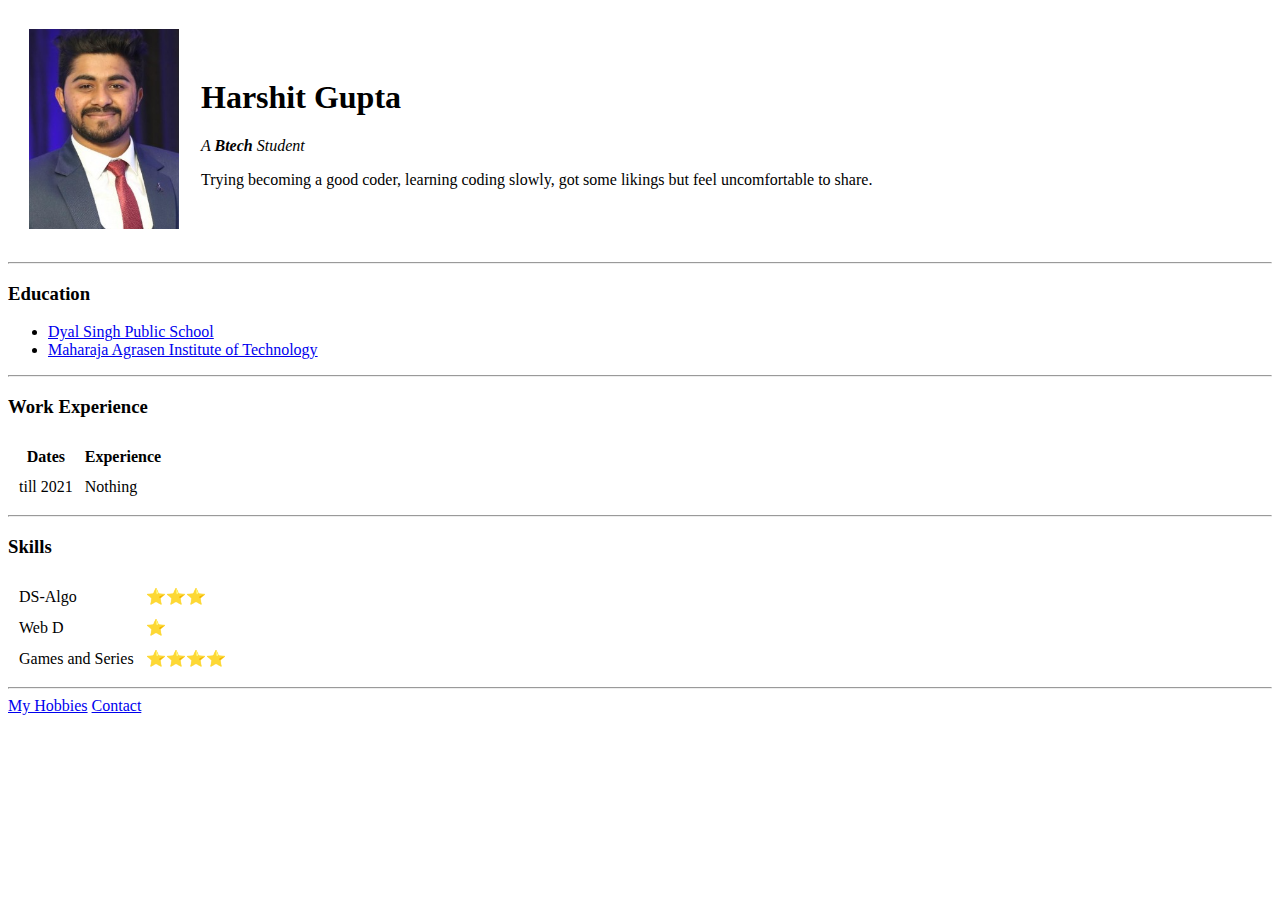
<file: index.html>
<!DOCTYPE html>
<html lang="en">
<head>
    <meta charset="UTF-8">
    <meta http-equiv="X-UA-Compatible" content="IE=edge">
    <meta name="viewport" content="width=device-width, initial-scale=1.0">
    <title>Harshit's Personal Site</title>
</head>
<body>
    <table cellspacing="20">
        <tr>
            <td>
                <img src="pic.png" width="150" height="200" alt="Harshit Profile Picture">
            </td>
            <td>
                <h1>Harshit Gupta</h1>
                <p><em>A <strong>Btech</strong> Student</em></p>
                <p>Trying becoming a good coder, learning coding slowly, got some likings but feel uncomfortable to share.</p>
            </td>
        </tr>
    </table>
    <hr>
    <h3>Education</h3>
    <ul>
        <li><a href="https://www.dspskarnal.com/">Dyal Singh Public School</a></li>
        <li><a href="https://mait.ac.in/">Maharaja Agrasen Institute of Technology</a></li>
    </ul>
    <hr>
    <p><h3>Work Experience</h3></p>
    <table cellspacing="10">
        <thead>
            <tr>
                <th>Dates</th>
                <th>Experience</th>
            </tr>
        </thead>
        <tbody>
            <tr>
                <td>till 2021</td>
                <td>Nothing</td>
            </tr>
        </tbody>
    </table>
    <hr>

    <h3>Skills</h3>
    <table cellspacing="10">
        <tr>
            <td>DS-Algo</td>
            <td>⭐⭐⭐</td>
        </tr>
        <tr>
            <td>Web D</td>
            <td>⭐</td>
        </tr>
        <tr>
            <td>Games and Series</td>
            <td>⭐⭐⭐⭐</td>
        </tr>
    </table>
    <hr>
    <a href="hobbies.html">My Hobbies</a>
    <a href="contact.html">Contact</a>
</body>
</html>
</file>
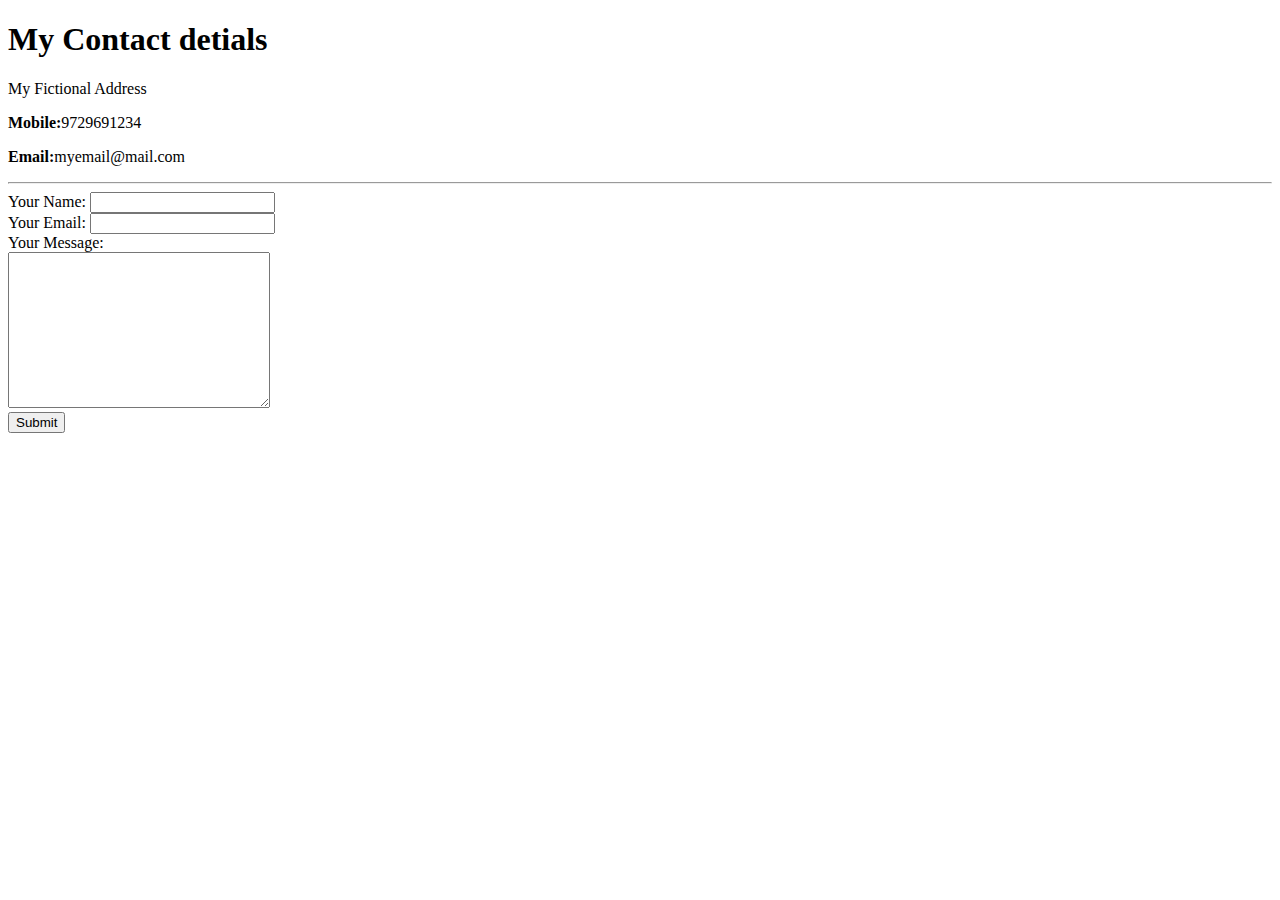
<file: contact.html>
<!DOCTYPE html>
<html lang="en">
<head>
    <meta charset="UTF-8">
    <meta http-equiv="X-UA-Compatible" content="IE=edge">
    <meta name="viewport" content="width=device-width, initial-scale=1.0">
    <title>Contact Details</title>
</head>
<body>
    <h1>My Contact detials</h1>
    <p>My Fictional Address</p>
    <p><strong>Mobile:</strong>9729691234</p>
    <p><strong>Email:</strong>myemail@mail.com</p> 
    <hr>
    <form action="mailto:query_mypage@mail.com" method="POST" enctype="text/plain">
        <label>Your Name:</label>
        <input type="text" name="yourName"><br>
        <label>Your Email:</label>
        <input type="email" name="yourEmail"><br>
        <label>Your Message:</label><br>
        <textarea name="yourMessage" cols="30" rows="10"></textarea><br>
        <input type="submit">
    </form>

</body>
</html>
</file>
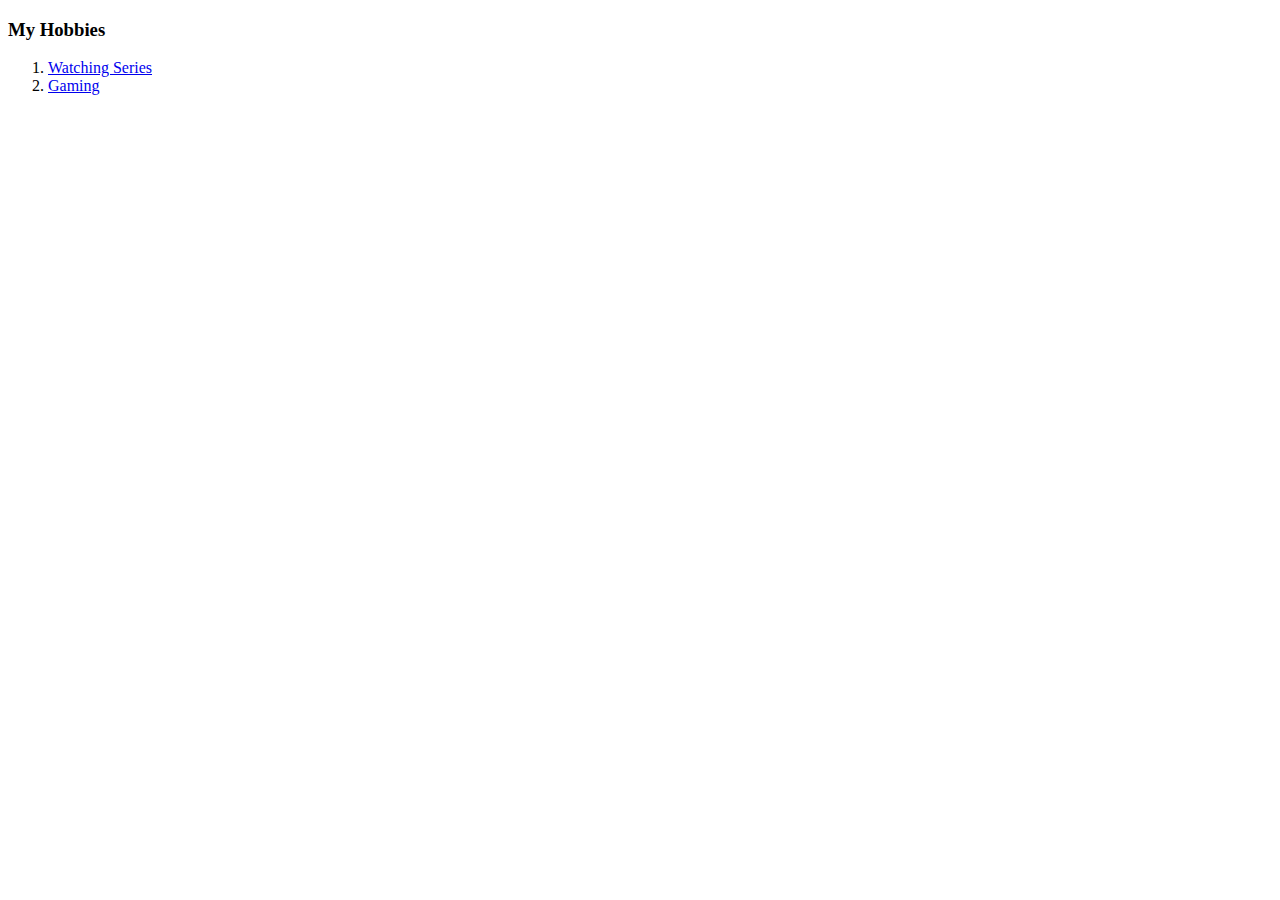
<file: hobbies.html>
<!DOCTYPE html>
<html lang="en">
<head>
    <meta charset="UTF-8">
    <meta http-equiv="X-UA-Compatible" content="IE=edge">
    <meta name="viewport" content="width=device-width, initial-scale=1.0">
    <title>My Hobbies</title>
</head>
<body>
    <h3>My Hobbies</h3>
    <ol> 
        <li><a href="https://www.netflix.com/in/">Watching Series</a></li>
        <li><a href="https://www.epicgames.com/store/en-US/">Gaming</a></li> 
    </ol>
</body>
</html>
</file>
